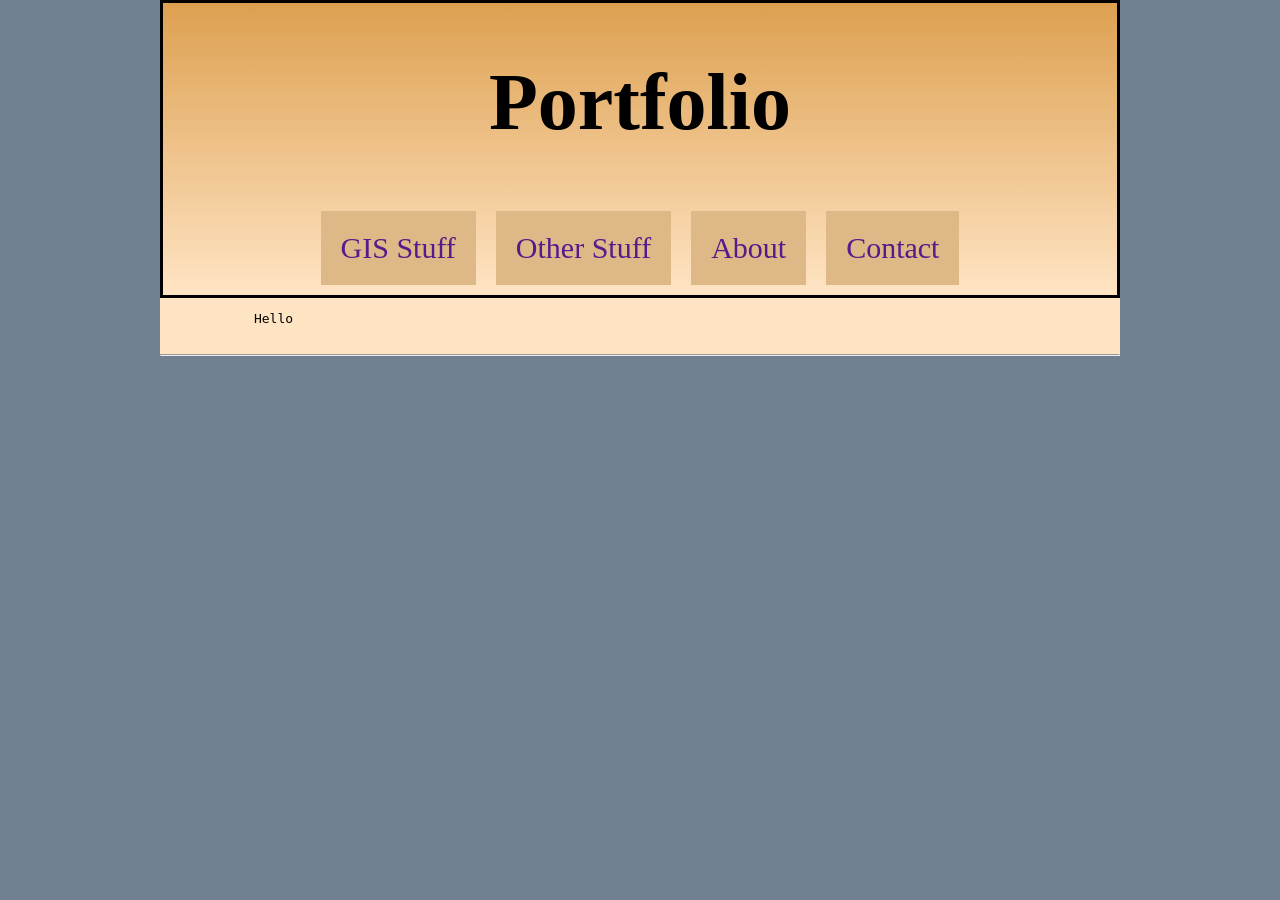
<file: index.html>
<!DOCTYPE html>
<html lang="en">
<head>
    <meta charset="UTF-8">
    <meta name="viewport" content="width=device-width, initial-scale=1.0">
    <title>My Portfolio</title>
    <link rel="stylesheet" type="text/css" href="style.css">
</head>
<body style="background-color: slategray;">

    <div class="content">
    <header>
        <h1 style="text-align: center; font-size: 5em;">Portfolio</h1>
        <div class="container">

        <a href="" style="text-decoration:none">
            <div>
                GIS Stuff
            </div>
        </a>

        
        
        <a href="" style="text-decoration:none">
            <div>
                Other Stuff
            </div>
        </a>

        <a href="" style="text-decoration:none">
            <div>
                About
            </div>
        </a>

        <a href="" style="text-decoration:none">
            <div>
                Contact
            </div>
        </a>
        
        

        </div>
    </header>
    

    <main>
        <pre>
            Hello
        </pre>
    </main>
        <hr>
    <footer>

    </footer>

    </div>
</body>
</html>
</file>
<file: style.css>
body{
    max-width: 960px;
    margin: auto;
    background-color: black;
}
main{
    background-color: bisque;
}

header{
    max-width: 960px;
    margin: auto;
    background-image: linear-gradient(to bottom, rgb(221, 160, 80), bisque);
    border-style: solid
}

hr{
    max-width: 960px;
    margin: auto;
}

.content{
    max-width: 960px;
    margin: auto;
    background-color: bisque;
}

div.spread2evenly > div {
    display: inline-block;
    zoom: 1; /* Trigger hasLayout */
    width: 50%;
    text-align: center;
}

.container {
  display: flex;
  align-items: center;
  justify-content: center;

}

.container div {
  background-color: burlywood;
  margin: 10px;
  padding: 20px;
  font-size: 30px;
}

#map { 
    height: 600px; 
    border-style: solid;
}
</file>
